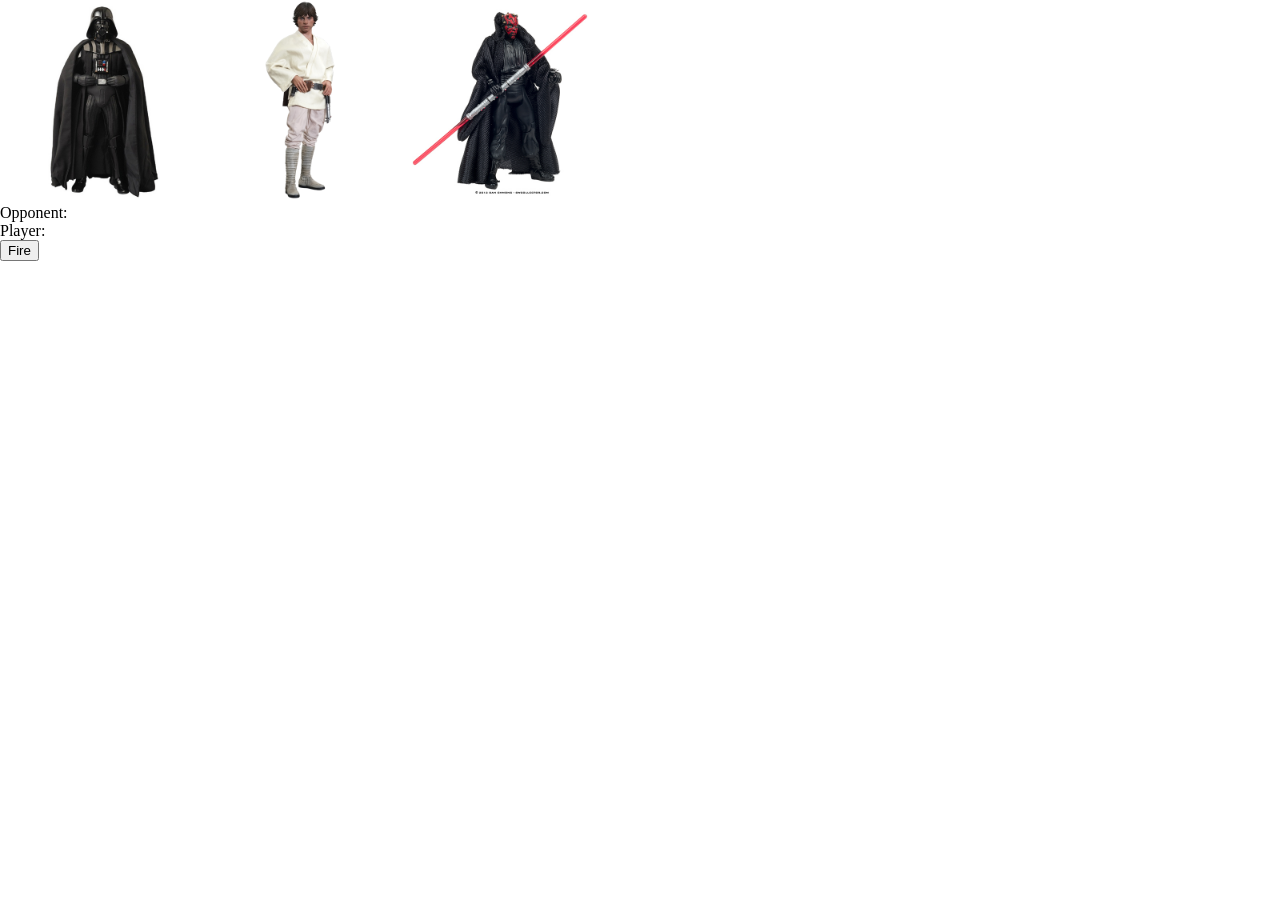
<file: index.html>
<!DOCTYPE html>
<html lang="en">

<head>
  <meta charset="utf-8">
  <title>Favorite Movies</title>
  <script src="https://cdnjs.cloudflare.com/ajax/libs/jquery/3.2.1/jquery.min.js"></script>
  <link rel = "stylesheet" href = "css/main.css"/>
  <script>
  	var game = {
	  		players : {
	  			0:{
	  				"name":"Dart Vader",
	  				"attack":10,
	  				"counter_attack":10,
	  				"health":50,
	  				"image":"images/vader.jpg"
	  			},
	  			1:{
	  				"name":"Luke Skywalker",
	  				"attack":11,
	  				"counter_attack":11,
	  				"health":51,
	  				"image":"images/skywalker.png"
	  			},
	  			2:{
	  				"name":"The Sith",
	  				"attack":20,
	  				"counter_attack":20,
	  				"health":80,
	  				"image":"images/sith.jpg"

	  			}
	  		},
	  		player_chosen: null,
	  		opponent: null,
	  	};

  	$(document).ready(function(){
  		$.each(game.players, function(k, v){
  			$("#scene1").append('<div class = "player" data-name = "'+v.name+'" data-player-id = "'+k+'"><img src = "'+v.image+'" alt = "'+v.name+'" /></div>');
  		});
  		
  		$("#scene1 .player").click(function(){
  			if(game.player_chosen == null){
  				game.player_chosen = game.players[$(this).attr("data-player-id")];
  				var player = $(this).detach();
  				$("#player").append(player);
  				alert("Please choose an opponent!");
  			}else if(game.opponent == null){
  				game.opponent = game.players[$(this).attr("data-player-id")];
  				var opponent = $(this).detach();
  				$("#opponent").append(opponent);
  			}else{

  			}
  		});

  		$("#fire").click(function(){
  			if(game.player_chosen !== null && game.opponent !== null){
  				game.opponent.health -= game.player_chosen.attack;
  				game.player_chosen.health -= game.opponent.attack;

  				if(game.opponent.health <= 0){
  					alert("you won this fight!");
  					if($("#scene1").html() === ""){
  						alert("Game Over! You Won!");
	  					setTimeout(function(){location.reload();}, 2000);
  					}else{
	  					game.opponent = null;
	  					$("#battle").html('');
	  					$("#opponent").html('');
	  					alert('Please choose another opponent!');
  					}
					game.player_chosen.health += game.opponent.attack;
  				}else if(game.player_chosen.health <= 0){
  					alert("Game Over! You Lost!");
  					setTimeout(function(){location.reload();}, 2000);
  				}else{
            game.player_chosen.attack += game.player_chosen.counter_attack;
	  				$("#battle").append('<p>You '+game.player_chosen.name + ' hit ' + game.opponent.name + ' with ' +(game.player_chosen.attack - game.player_chosen.counter_attack)+'.</p>');
	  				$("#battle").append('<p>You are now at '+ game.player_chosen.health + ' and ' + game.opponent.name + ' is at '+ game.opponent.health+'.</p>');
	  				$("#battle").append('<p>Your attack is now'+ game.player_chosen.attack+'.</p>');
  				}
  			}
  		});

  		alert("Please choose a player");
  	});
  </script>
</head>

<body>
	<div id = "scene1"></div>
	<div>Opponent:</div>
	<div id = "opponent"></div>
	<div>Player:</div>
	<div id = "player"></div>
	<div id = "battle"></div>
	<div id = "fire"><button>Fire</button></div>
</body>
</html>
</file>
<file: css/main.css>
body{
  margin: 0;
  padding: 0;
}
  	
#scene1{
	overflow: hidden;
}

.player{
	width: 200px;
	float: left;
}

.player img{
	max-width: 100%;
	max-height: 200px;
}
</file>
